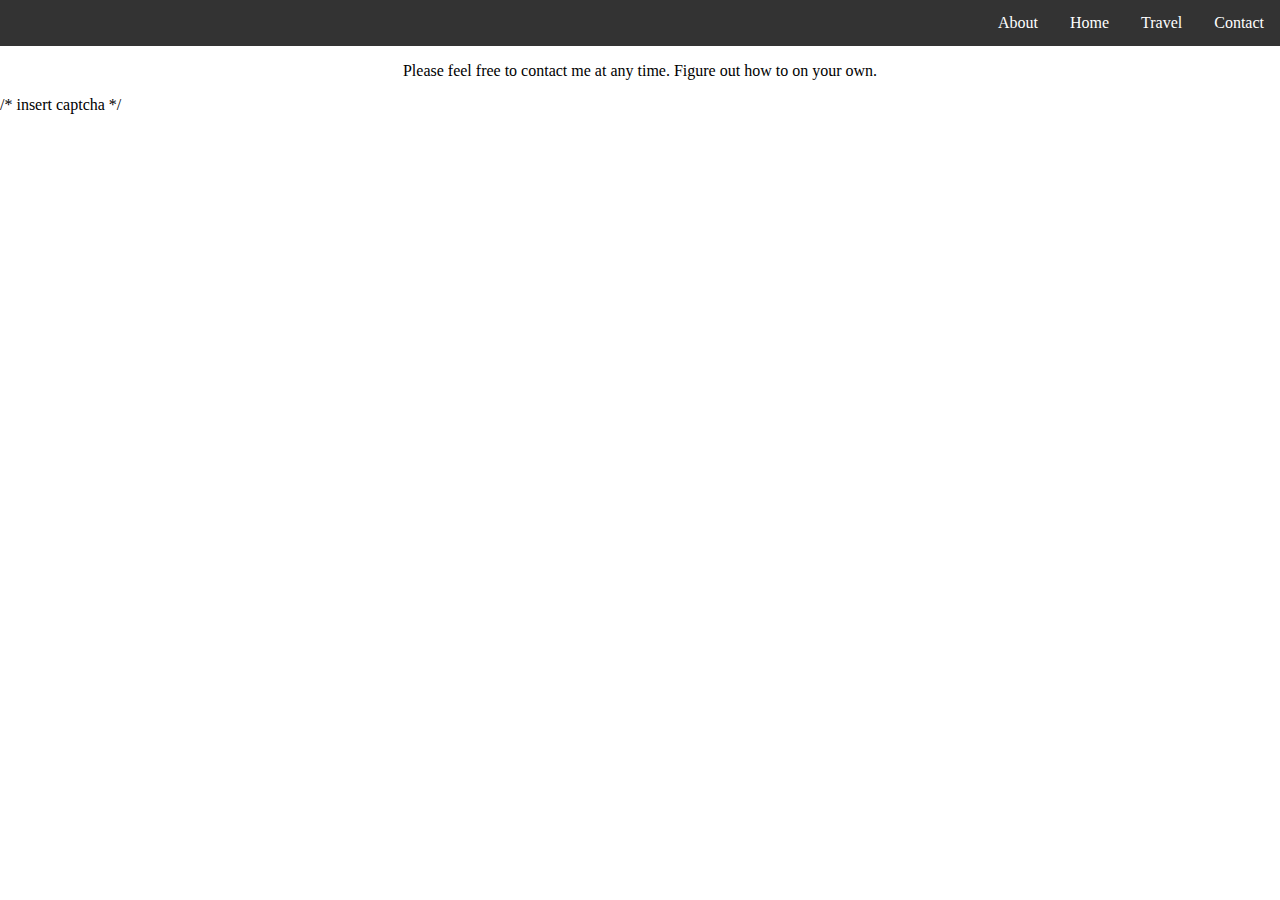
<file: Contact.html>
<!DOCTYPE html>
<html>
  <head>
    <link rel="stylesheet" type="text/css" href="Template.css">
<style>
  p {
   text-align: center;
  }
</style>
  </head>
  <body>
      <div class="nav">
    <a href="https://raffymack.github.io/raffymack/Contact">Contact</a>
    <a href="https://raffymack.github.io/raffymack/Travel">Travel</a>
    <a href="https://raffymack.github.io/raffymack/Home">Home</a>
    <a href="https://raffymack.github.io/raffymack/About">About</a>
  </div>
    <p>Please feel free to contact me at any time. Figure out how to on your own.</p>
    </body>
  /* insert captcha */
</html>
</file>
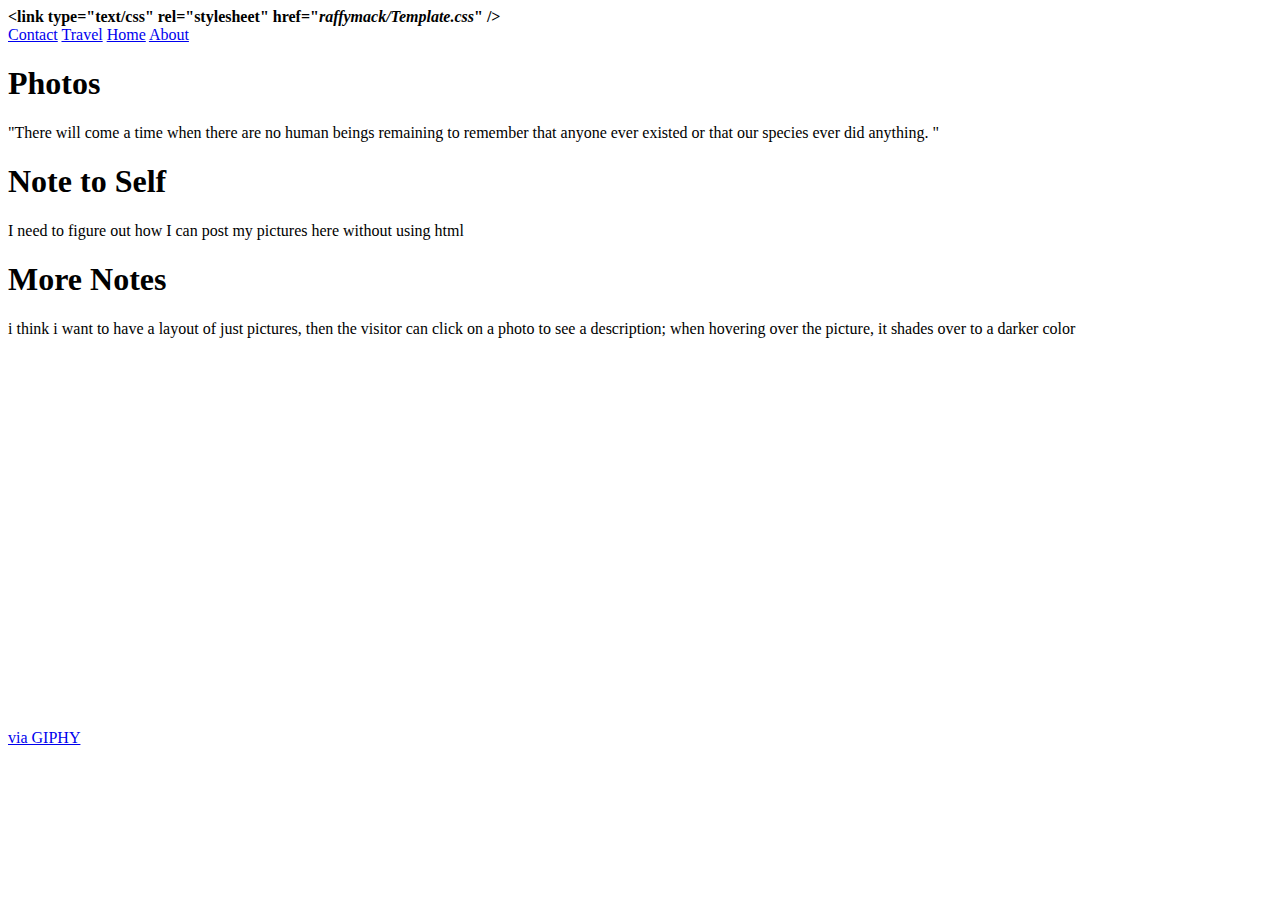
<file: Travel.html>
<link rel="stylesheet" href="https://use.fontawesome.com/releases/v5.0.13/css/all.css" integrity="sha384-DNOHZ68U8hZfKXOrtjWvjxusGo9WQnrNx2sqG0tfsghAvtVlRW3tvkXWZh58N9jp" crossorigin="anonymous">

<!DOCTYPE html>
<html>
 <head>
  <strong>&lt;link type=&quot;text/css&quot; 
rel=&quot;stylesheet&quot; href=&quot;<em>raffymack/Template.css</em>&quot; 
/&gt;</strong>
 </head>
  <body>
  <div class="nav">
    <a href="https://raffymack.github.io/raffymack/Contact">Contact</a>
    <a href="https://raffymack.github.io/raffymack/Travel">Travel</a>
    <a href="https://raffymack.github.io/raffymack/Home">Home</a>
    <a href="https://raffymack.github.io/raffymack/About">About</a>
  </div>
    
  <div class="row">
    <div class="column">
     <h1>Photos</h1>
     <p>"There will come a time when there are no human beings remaining to remember that anyone ever existed or that our species ever did anything. "</p>
    </div>
    <div class="column">
      <h1>Note to Self</h1>
      <p>I need to figure out how I can post my pictures here without using html</p>
    </div>
    <div class="column">
      <h1>More Notes</h1>
      <p>i think i want to have a layout of just pictures, then the visitor can click on a photo to see a description; when hovering over the picture, it shades over to a darker color</p>
    </div>
  </div>
    
    <div>
      <iframe src="https://giphy.com/embed/30pMh9i7SnVoQuLfAB" width="480" height="359" frameBorder="0" class="giphy-embed" allowFullScreen></iframe><p><a href="https://giphy.com/gifs/30pMh9i7SnVoQuLfAB">via GIPHY</a></p>
    </div>
    
 <div class="footer">
   <a href="https://www.facebook.com/" class="fab fa-facebook-square"></a>
   <a href="https://www.linkedin.com/" class="fab fa-linkedin-in"></a>
   <a href="https://www.instagram.com/" class="fab fa-instagram"></a>
 </div>
   </body>
</html>
</file>
<file: Template.css>
<!DOCTYPE html>
<html>
* {
  box-sizing: border-box;
  }
  body {
    margin: 0;
  }
/* Navigation */
  .nav {
  overflow: hidden;
  background-color: #333;
  }
 .nav a {
   float: right;
   display: block;
   color: white;
   text-align: center;
   padding: 14px 16px;
   text-decoration: none;
  }
  .nav a:hover {
    background-color: pink;
    color: black;
  }
  /* column layout */
  .column {
    float: left;
    width: 25%;
    padding: 15px;
  }
  .row:after {
    content: "";
    display: table;
    clear: both;
  }
  /* footer - social media */
  .footer {
    background-color: #333;
    padding: 50px;
    text-align: center;
  }
  .fa {
    padding: 10px;
    font-size: 70px;
    width: 50px;
    text-align: center;
    text-decoration: none;
  }

</html>
</file>
